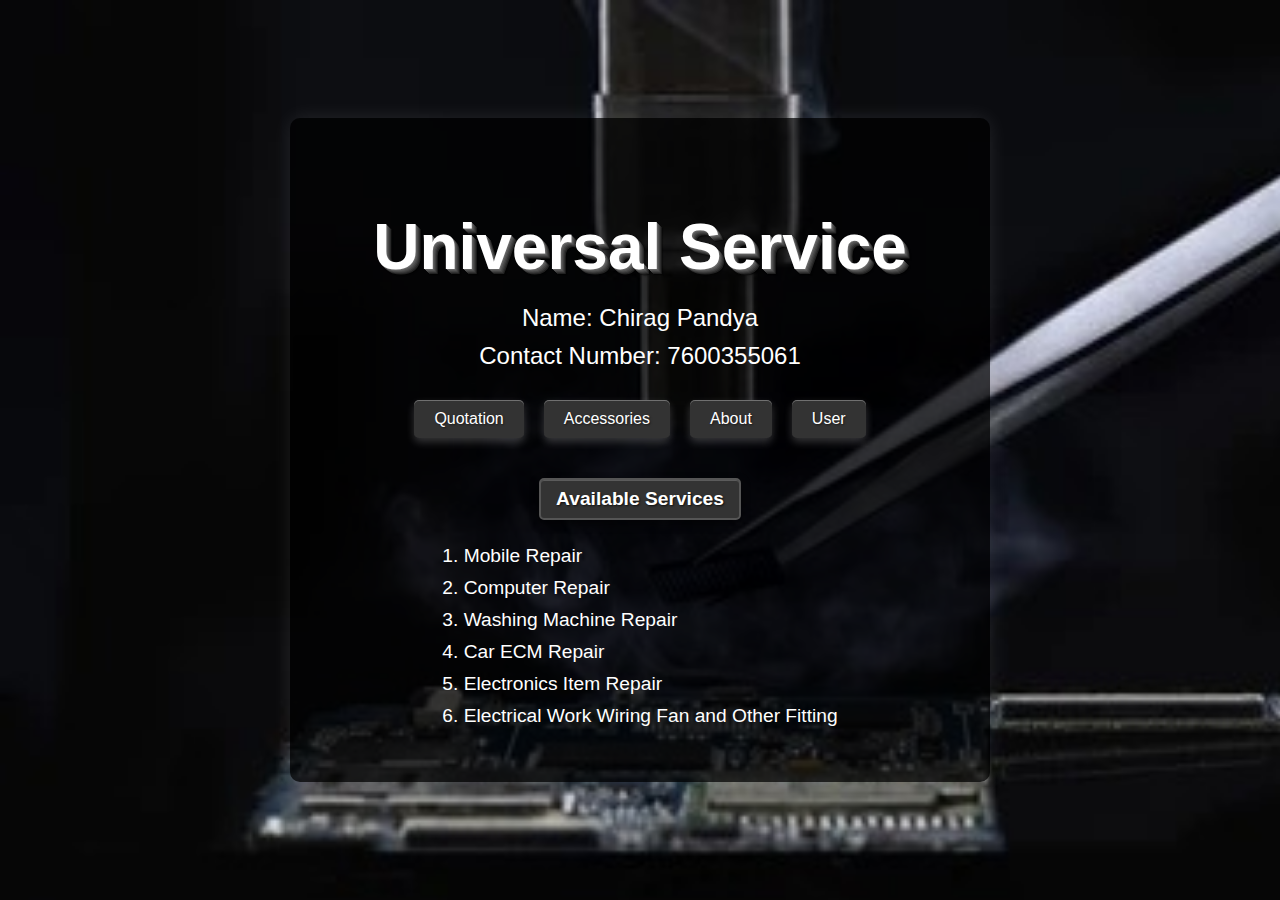
<file: index.html>
<!DOCTYPE html>
<html lang="hi">
<head>
    <meta charset="UTF-8">
    <meta name="viewport" content="width=device-width, initial-scale=1.0">
    <title>Universal Service</title>
    <link rel="stylesheet" href="style.css">
</head>
<body>
    <div class="container">
        <h1 class="title">Universal Service</h1>
        <div class="info">
            <p>Name: Chirag Pandya</p>
            <p>Contact Number: 7600355061</p>
        </div>
        <div class="buttons">
            <button class="btn" id="quotation-btn">Quotation</button>
            <button class="btn" id="accessories-btn">Accessories</button>
            <button class="btn" id="about-btn">About</button>
            <button class="btn" id="user-btn">User</button>
        </div>
        <div id="quotation-form" style="display: none; margin-top: 20px;">
            <h3 style="color: white;">Apply for Quotation</h3>
            <form id="quote-form">
                <label style="color: white;">Name: <input type="text" name="name" required style="margin-left: 10px;"></label><br><br>
                <label style="color: white;">Phone: <input type="tel" name="phone" required style="margin-left: 10px;"></label><br><br>
                <label style="color: white;">Select Services:</label><br>
                <select name="service" multiple required style="width: 100%; padding: 5px; background-color: #333; color: white; border: 1px solid #555; border-radius: 3px;">
                    <option value="Mobile Repair">Mobile Repair</option>
                    <option value="Computer Repair">Computer Repair</option>
                    <option value="Printer Repair">Printer Repair</option>
                    <option value="Washing Machine Repair">Washing Machine Repair</option>
                    <option value="Electronics Item Repair">Electronics Item Repair</option>
                    <option value="Electrical Work">Electrical Work</option>
                    <option value="Other">Other</option>
                </select><br><br>
                <label style="color: white;">Problem Comment:</label><br>
                <textarea name="comment" rows="4" style="width: 100%; padding: 5px; background-color: #333; color: white; border: 1px solid #555; border-radius: 3px;"></textarea><br>
                <button type="submit" class="btn" style="margin-top: 10px;">Apply for Quotation</button>
            </form>
        </div>
        <div id="accessories-section" style="display: none; margin-top: 20px;">
            <h3 style="color: white;">Accessories</h3>
            <div id="public-accessories-images"></div>
        </div>
        <div id="login-form" style="display: none; margin-top: 20px;">
            <h3 style="color: white;">Login</h3>
            <form id="user-login-form">
                <label style="color: white;">Username: <input type="text" name="username" required style="margin-left: 10px;"></label><br><br>
                <label style="color: white;">Password: <input type="password" name="password" required style="margin-left: 10px;"></label><br><br>
                <button type="submit" class="btn" style="margin-top: 10px;">Login</button>
            </form>
        </div>
        <div id="user-section" style="display: none; margin-top: 20px;">
            <h3 style="color: white;">Welcome! You are logged in.</h3>
            <button id="logout-btn" class="btn" style="margin-bottom: 20px;">Logout</button>
            <button id="add-row-btn" class="btn" style="margin-bottom: 20px;">Add New Row</button>
            <h4 style="color: white;">Stock Table</h4>
            <table id="stock-table" style="width: 100%; border-collapse: collapse; margin-top: 10px;">
                <thead>
                    <tr style="background-color: #333; color: white;">
                        <th style="border: 1px solid #555; padding: 10px;">Image</th>
                        <th style="border: 1px solid #555; padding: 10px;">Price</th>
                        <th style="border: 1px solid #555; padding: 10px;">Product Detail</th>
                        <th style="border: 1px solid #555; padding: 10px;">Action</th>
                    </tr>
                </thead>
                <tbody id="stock-table-body">
                </tbody>
            </table>
        </div>

        <div id="about-section" style="display: none; margin-top: 20px;">
            <h3 style="color: white;">About Universal Service HMT</h3>
            <p style="color: white;">Owner: Chirag Pandya<br>Mobile Number: 7600355061<br>Location: Himmatnagar, Sabarkantha 383001<br>Universal Service HMT is a multi-service provider that offers repair and maintenance services for mobile, computer, washing machine, electronics items, and electrical work. Our team of experienced technicians fulfills all your service needs.</p>
        </div>
        <div class="service-tag">Available Services</div>
        <div class="services-list">
            <div class="service-item" onclick="toggleDetails()">1. Mobile Repair</div>
            <div id="mobile-details" style="display: none;">
                <ol>
                    <li>Mobile Repair</li>
                    <li>LCD Display Change</li>
                    <li>Mic Problem</li>
                    <li>Speaker Problem</li>
                    <li>Charging Problem</li>
                    <li>CPU EMMC UFS Chip Level Work</li>
                </ol>
            </div>
            <div class="service-item" onclick="toggleComputerDetails()">2. Computer Repair</div>
            <div id="computer-details" style="display: none;">
                <ol>
                    <!-- Details for computer repair can be added later -->
                </ol>
            </div>
            <div class="service-item" onclick="toggleWashingDetails()">3. Washing Machine Repair</div>
            <div id="washing-details" style="display: none;">
                <ol>
                    <!-- Details for washing machine repair can be added later -->
                </ol>
            </div>
            <div class="service-item" onclick="toggleCarDetails()">4. Car ECM Repair</div>
            <div id="car-details" style="display: none;">
                <ol>
                    <!-- Details for car ECM repair can be added later -->
                </ol>
            </div>
            <div class="service-item" onclick="toggleElectronicsDetails()">5. Electronics Item Repair</div>
            <div id="electronics-details" style="display: none;">
                <ol>
                    <!-- Details for electronics item repair can be added later -->
                </ol>
            </div>
            <div class="service-item" onclick="toggleElectricalDetails()">6. Electrical Work Wiring Fan and Other Fitting</div>
            <div id="electrical-details" style="display: none;">
                <ol>
                    <!-- Details for electrical work can be added later -->
                </ol>
            </div>
        </div>
    </div>
    <script src="script.js"></script>
</body>
</html>
</file>
<file: style.css>
body {
    font-family: Arial, sans-serif;
    background-image: url('background.jpg'), url('background.jpg');
    background-position: left center, right center;
    background-repeat: repeat-y, repeat-y;
    background-size: auto 100vh, auto 100vh;
    display: flex;
    justify-content: center;
    align-items: center;
    height: 100vh;
    margin: 0;
}

.container {
    text-align: center;
    background-color: rgba(0,0,0,0.7);
    padding: 50px;
    border-radius: 10px;
    box-shadow: 0 0 20px rgba(255,255,255,0.1);
    max-width: 600px;
    width: 90%;
}

.title {
    font-size: 4em;
    color: white;
    font-weight: bold;
    text-shadow:
        1px 1px 0px #666,
        2px 2px 0px #555,
        3px 3px 0px #444,
        4px 4px 0px #333,
        5px 5px 0px #222,
        6px 6px 1px rgba(0,0,0,.5);
    margin-bottom: 20px;
}

.info {
    font-size: 1.5em;
    color: white;
}

.info p {
    margin: 10px 0;
}

.buttons {
    display: flex;
    justify-content: center;
    gap: 20px;
    margin-top: 30px;
}

.btn {
    padding: 10px 20px;
    font-size: 1em;
    background-color: #333;
    color: white;
    border: none;
    border-radius: 5px;
    cursor: pointer;
    box-shadow:
        0 4px 8px rgba(255, 255, 255, 0.2),
        inset 0 1px 0 rgba(255, 255, 255, 0.3);
    text-shadow: 1px 1px 2px rgba(0, 0, 0, 0.5);
    transition: all 0.3s ease;
}

.btn:hover {
    transform: translateY(-2px);
    box-shadow:
        0 6px 12px rgba(255, 255, 255, 0.3),
        inset 0 1px 0 rgba(255, 255, 255, 0.4);
}

.service-tag {
    display: inline-block;
    margin-top: 40px;
    padding: 8px 15px;
    font-size: 1.2em;
    font-weight: bold;
    background-color: #333;
    color: white;
    border: 2px solid #555;
    border-radius: 5px;
    box-shadow: 
        0 4px 8px rgba(0, 0, 0, 0.5),
        inset 0 1px 0 rgba(255, 255, 255, 0.2);
    text-shadow: 1px 1px 2px rgba(0, 0, 0, 0.7);
    transition: all 0.3s ease;
}

.service-tag:hover {
    transform: translateY(-1px);
    box-shadow:
        0 6px 12px rgba(0, 0, 0, 0.6),
        inset 0 1px 0 rgba(255, 255, 255, 0.3);
}

#mobile-details {
    margin-top: 20px;
    color: white;
    font-size: 1.2em;
    text-align: left;
    max-width: 400px;
    margin-left: auto;
    margin-right: auto;
}

#mobile-details ol {
    padding-left: 0;
    margin: 0;
    list-style-position: inside;
}

#mobile-details li {
    margin: 0;
    padding: 0;
}

#computer-details {
    margin-top: 20px;
    color: white;
    font-size: 1.2em;
    text-align: left;
    max-width: 400px;
    margin-left: auto;
    margin-right: auto;
}

#computer-details ol {
    padding-left: 0;
    margin: 0;
    list-style-position: inside;
}

#computer-details li {
    margin: 0;
    padding: 0;
}

#washing-details {
    margin-top: 20px;
    color: white;
    font-size: 1.2em;
    text-align: left;
    max-width: 400px;
    margin-left: auto;
    margin-right: auto;
}

#washing-details ol {
    padding-left: 0;
    margin: 0;
    list-style-position: inside;
}

#washing-details li {
    margin: 0;
    padding: 0;
}

#car-details {
    margin-top: 20px;
    color: white;
    font-size: 1.2em;
    text-align: left;
    max-width: 400px;
    margin-left: auto;
    margin-right: auto;
}

#car-details ol {
    padding-left: 0;
    margin: 0;
    list-style-position: inside;
}

#car-details li {
    margin: 0;
    padding: 0;
}

#electronics-details {
    margin-top: 20px;
    color: white;
    font-size: 1.2em;
    text-align: left;
    max-width: 400px;
    margin-left: auto;
    margin-right: auto;
}

#electronics-details ol {
    padding-left: 0;
    margin: 0;
    list-style-position: inside;
}

#electronics-details li {
    margin: 0;
    padding: 0;
}

#electrical-details {
    margin-top: 20px;
    color: white;
    font-size: 1.2em;
    text-align: left;
    max-width: 400px;
    margin-left: auto;
    margin-right: auto;
}

#electrical-details ol {
    padding-left: 0;
    margin: 0;
    list-style-position: inside;
}

#electrical-details li {
    margin: 0;
    padding: 0;
}

.service-item {
    cursor: pointer;
    color: white;
    font-size: 1.2em;
    margin-top: 0;
    display: block;
    text-align: left;
    padding: 5px 0;
    text-indent: -1em;
    padding-left: 1em;
    transition: color 0.3s ease;
}

.service-item:hover {
    color: #ccc;
}

.services-list {
    text-align: left;
    margin-top: 20px;
    width: max-content;
    margin-left: auto;
    margin-right: auto;
}

#login-form, #quotation-form {
    background-color: #222;
    padding: 20px;
    border-radius: 5px;
    margin-top: 20px;
}

#login-form h3, #quotation-form h3 {
    margin-top: 0;
    color: white;
}

#login-form label, #quotation-form label {
    display: block;
    margin: 10px 0;
    color: white;
}



#login-form input[type="text"], #login-form input[type="password"], #quotation-form input[type="text"], #quotation-form input[type="tel"] {
    padding: 5px;
    margin-left: 10px;
    background-color: #333;
    color: white;
    border: 1px solid #555;
    border-radius: 3px;
}

#user-section {
    background-color: #222;
    padding: 20px;
    border-radius: 5px;
    margin-top: 20px;
    color: white;
    text-align: center;
}

#stock-table {
    width: 100%;
    border-collapse: collapse;
    margin-top: 20px;
    background-color: #333;
    color: white;
}

#stock-table th,
#stock-table td {
    border: 1px solid #555;
    padding: 10px;
    text-align: left;
}

#stock-table th {
    background-color: #444;
    font-weight: bold;
}

#stock-table img {
    max-width: 50px;
    max-height: 50px;
    border-radius: 3px;
}

#stock-table input,
#stock-table textarea {
    background-color: #333;
    color: white;
    border: 1px solid #555;
    border-radius: 3px;
    width: 100%;
    box-sizing: border-box;
}

#stock-table textarea {
    resize: vertical;
    min-height: 60px;
}

#stock-table button {
    padding: 5px 10px;
    margin: 2px;
    border: none;
    border-radius: 3px;
    cursor: pointer;
    color: white;
}

#stock-table .save-btn {
    background-color: green;
}

#stock-table .cancel-btn {
    background-color: gray;
}

#stock-table .delete-btn {
    background-color: red;
}
</file>
